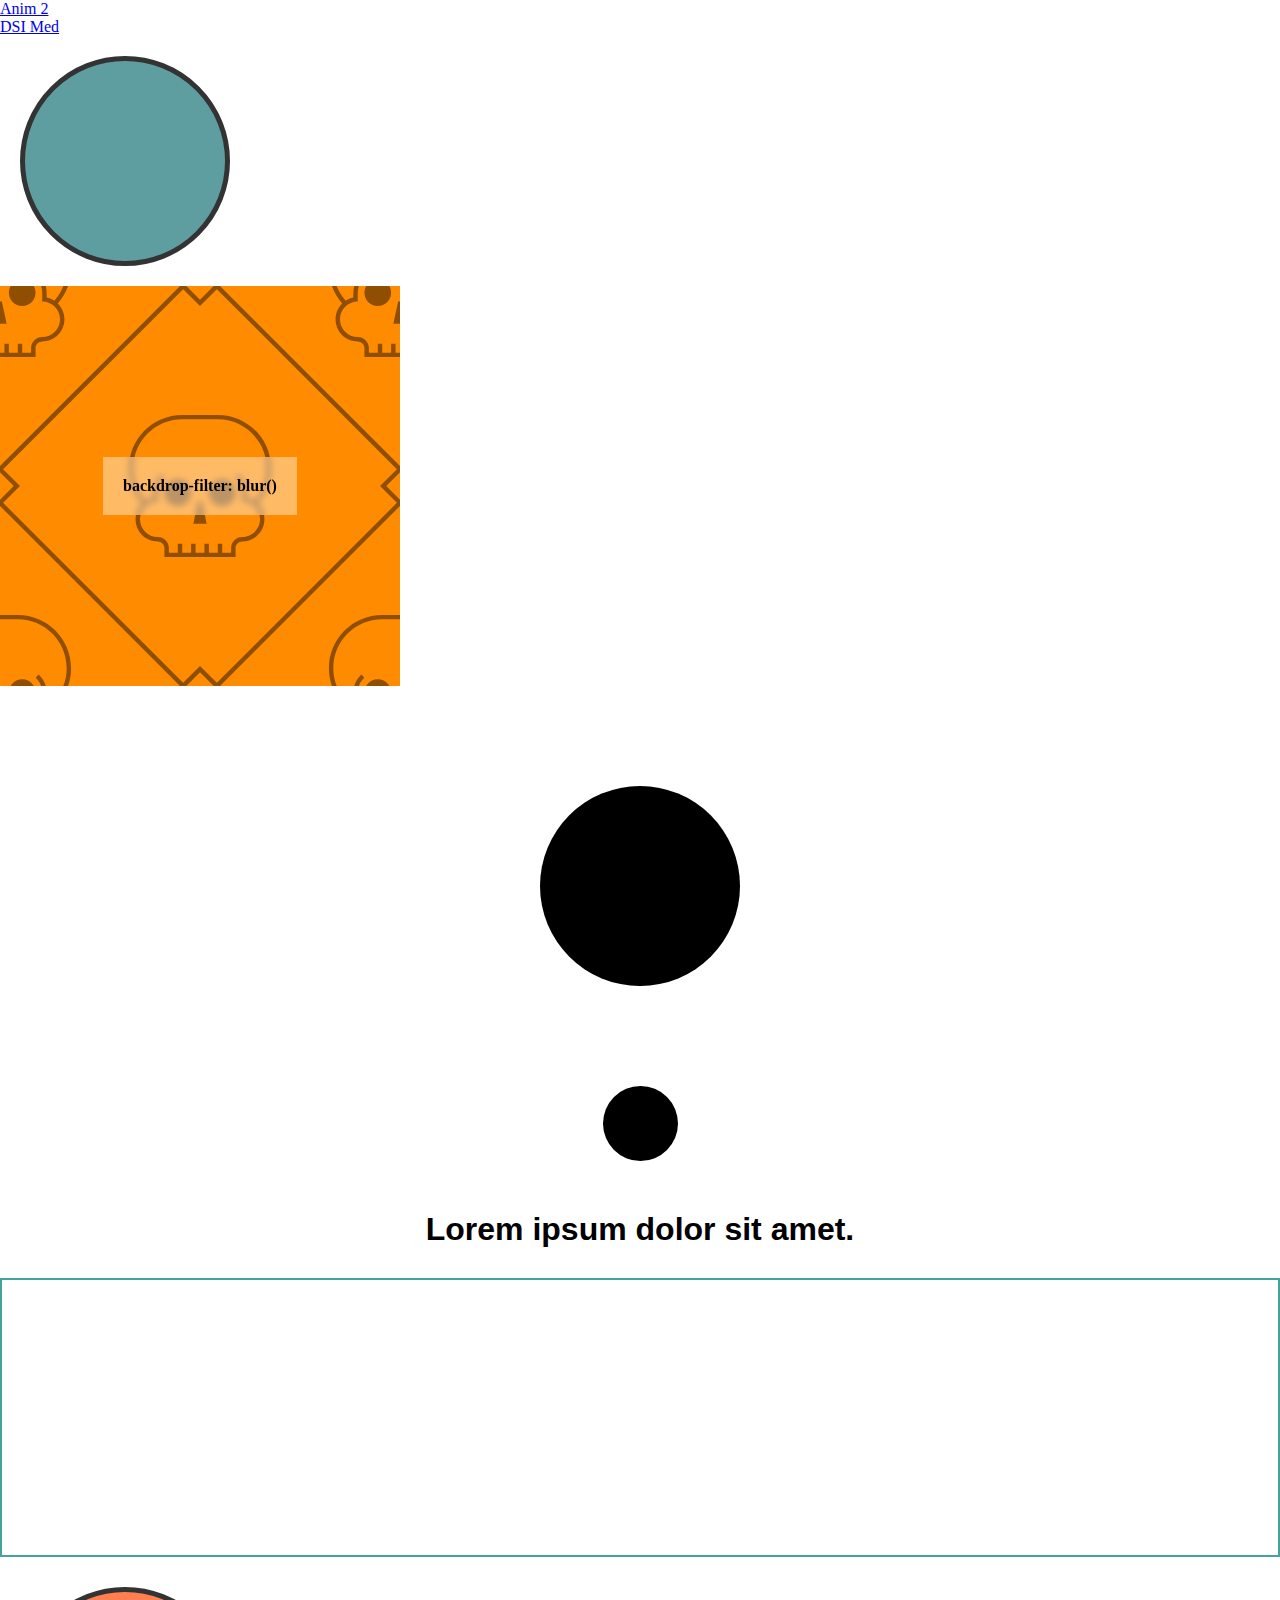
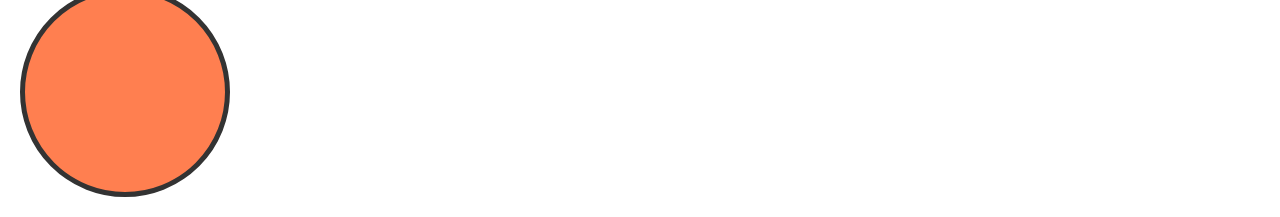
<file: Animation/index.html>
<!DOCTYPE html>
<html lang="en">

<head>
  <meta charset="UTF-8" />
  <meta http-equiv="X-UA-Compatible" content="IE=edge" />
  <meta name="viewport" content="width=device-width, initial-scale=1.0" />
  <link rel="stylesheet" href="style.css" />
  <title>Document</title>
</head>

<body>
  <ul>
    <li><a href="anim2.html">Anim 2</a></li>
    <li><a href="dsi_med.html">DSI Med</a></li>
  </ul>
  
  <div id="rond"></div>
  <div class="background">
    <div class="transbox">
      <p>backdrop-filter: blur()</p>
    </div>
  </div>
  <div class="pulse-anim"></div>
  <div class="nope-anim"></div>

  <h1>Lorem ipsum dolor sit amet.</h1>

  <div class="myhover">
    <a href="#" class="btn">hover</a>
  </div>

  <div class="heart"></div>
</body>

</html>
</file>
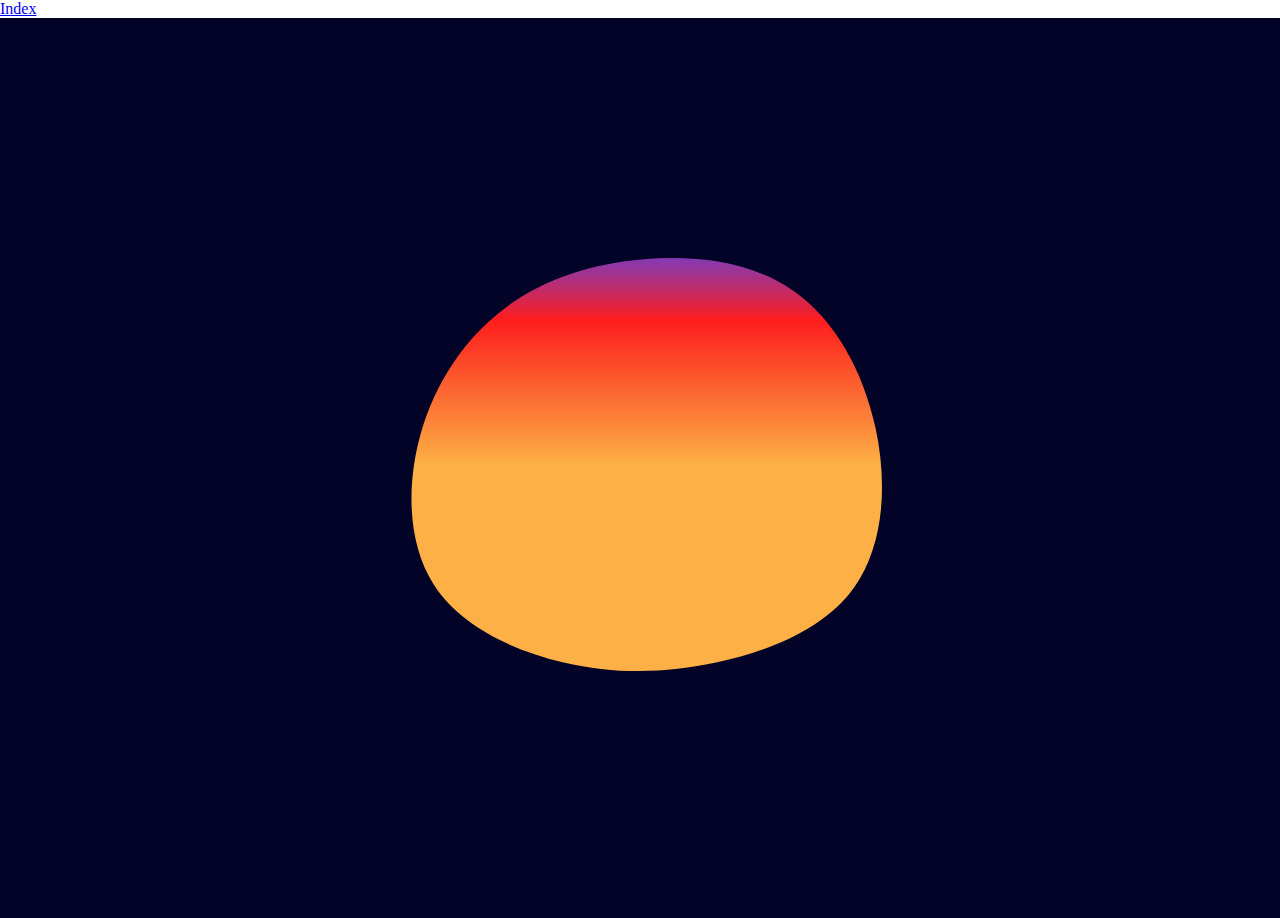
<file: Animation/anim2.html>
<!DOCTYPE html>
<html lang="en">
<head>
    <meta charset="UTF-8">
    <meta http-equiv="X-UA-Compatible" content="IE=edge">
    <meta name="viewport" content="width=device-width, initial-scale=1.0">
    <link rel="stylesheet" href="style2.css">
    <title>Document</title>
</head>
<body>
    
  <a href="index.html">Index</a>
    <!-- <h1>Ceci est mon titre</h1>
    <div class="box">
        <img src="https://picsum.photos/200/300?1" alt="">
        <img src="https://picsum.photos/200/300?2" alt="">
    </div> -->
    <section class="section1">
        <div class="blob">
            <svg viewBox="0 0 200 200" xmlns="http://www.w3.org/2000/svg">
                <defs>
                    <linearGradient id="gradient" x1="0%" y1="0%" x2="0%" y2="50%" x3="0%" y3="100%">
                        <stop offset="0%" style="stop-color: rgb(131,58,180)"></stop>
                        <stop offset="30%" style="stop-color: rgb(253,29,29)"></stop>
                        <stop offset="100%" style="stop-color: rgb(252,176,69)"></stop>
                    </linearGradient>
                </defs>
                <path fill="url(#gradient)">
                    <animate 
                    attributeName="d"
                    dur="5s"
                    repeatCount="indefinite"

                    values="M53.1,-64.8C65.3,-53,69.2,-33,71.4,-13.6C73.7,5.8,74.2,24.5,66.6,39.3C59.1,54,43.3,64.8,26.3,70.1C9.2,75.4,-9,75.3,-26.7,70.2C-44.4,65.2,-61.4,55.2,-67.7,40.8C-73.9,26.4,-69.3,7.5,-63.6,-8.8C-57.8,-25.1,-50.9,-38.8,-40.1,-50.8C-29.3,-62.9,-14.7,-73.3,2.9,-76.7C20.5,-80.1,40.9,-76.6,53.1,-64.8Z;
                    
                    M50.5,-56.8C65.1,-47.9,76.5,-31.7,81.3,-13.1C86,5.4,84,26.4,73.3,39.9C62.6,53.4,43.2,59.4,25.5,62.7C7.8,65.9,-8.2,66.2,-25,62.7C-41.7,59.2,-59.2,51.7,-69.1,38.2C-79,24.6,-81.2,4.9,-76.8,-12.4C-72.4,-29.8,-61.3,-44.8,-47.4,-53.9C-33.5,-63,-16.8,-66.1,0.6,-66.8C17.9,-67.5,35.8,-65.8,50.5,-56.8Z;
                    
                    M51.5,-65.4C63.7,-51.2,68.3,-32,68.6,-14.4C68.9,3.1,64.9,19.1,58.1,35.9C51.2,52.8,41.6,70.4,26.7,77.7C11.8,84.9,-8.4,81.8,-24.8,73.5C-41.2,65.2,-53.7,51.7,-65,35.8C-76.3,19.9,-86.3,1.4,-83.4,-14.7C-80.5,-30.8,-64.8,-44.6,-48.7,-58.2C-32.7,-71.8,-16.3,-85.1,1.7,-87.1C19.7,-89.1,39.3,-79.7,51.5,-65.4Z;
                    
                    M47.9,-58C61.4,-45.8,71.2,-30,73.1,-13.7C75.1,2.6,69.1,19.5,60.7,36C52.4,52.6,41.6,68.7,26.2,76.1C10.7,83.6,-9.5,82.5,-26.9,75.5C-44.3,68.4,-59.1,55.5,-65.2,40C-71.3,24.5,-68.8,6.4,-64.3,-10C-59.9,-26.4,-53.4,-41.2,-42.3,-53.8C-31.3,-66.4,-15.6,-76.9,0.8,-77.8C17.2,-78.8,34.4,-70.2,47.9,-58Z;
                    
                    M48.2,-62.5C59.6,-47.9,64,-30,66.9,-12.1C69.7,5.9,71,23.8,64.6,39.5C58.2,55.2,44,68.6,26.9,75.5C9.8,82.3,-10.2,82.7,-24.6,74.5C-39,66.3,-47.7,49.4,-56.3,33.2C-64.9,16.9,-73.3,1.3,-72.3,-14.2C-71.4,-29.8,-61.1,-45.1,-47.5,-59.3C-33.8,-73.4,-16.9,-86.4,0.7,-87.3C18.4,-88.2,36.8,-77,48.2,-62.5Z;

                    M53.1,-64.8C65.3,-53,69.2,-33,71.4,-13.6C73.7,5.8,74.2,24.5,66.6,39.3C59.1,54,43.3,64.8,26.3,70.1C9.2,75.4,-9,75.3,-26.7,70.2C-44.4,65.2,-61.4,55.2,-67.7,40.8C-73.9,26.4,-69.3,7.5,-63.6,-8.8C-57.8,-25.1,-50.9,-38.8,-40.1,-50.8C-29.3,-62.9,-14.7,-73.3,2.9,-76.7C20.5,-80.1,40.9,-76.6,53.1,-64.8Z;"
                    ></animate>
                </path>
            </svg>
        </div>
        <svg id="Calque_1" data-name="Calque 1" xmlns="http://www.w3.org/2000/svg" viewBox="0 0 495 365">
            <title>DSI_Mediterranee</title>
            <path class="cls-1" d="M479,175.67c-2.27-.07-4.11-1.26-6.09-2-10.27-3.62-20.8-6.31-31.28-9.24-20.38-5.7-41.15-6.62-62-6.33a225.24,225.24,0,0,0-41.51,4c-42.07,8.5-82.71,21.24-119.27,44.25-21.86,13.76-42.78,29.09-60.08,48.55-12.53,14.09-24.41,28.76-33.24,45.62-13.52,25.82-21.32,53-19,82.41,1.71,21.8,9.4,41.32,21.89,59.28,15.4,22.13,36.89,36,60.67,47.25,26.32,12.48,54.24,17,83,18.6,15.44.84,30.7-.36,46-1.8a8.11,8.11,0,0,1,4.81.48,208.41,208.41,0,0,1-30.4,3.77c-30.19,1.82-60.31,1.79-90.18-4.06-13.28-2.6-26.49-5.69-38.88-11-22.06-9.47-43.47-20.41-60.55-37.76C82.47,437,69.31,412.46,66,383.12c-3-26.59,2.46-51.56,13.23-75.77,7.68-17.29,18.43-32.44,30.11-47.16,14.49-18.28,32.27-32.74,50.68-46.73,30-22.8,64-37.2,99.31-49.24,30.23-10.29,61.21-15.09,93-16.34,33.09-1.3,65.5,2.45,96.84,13.2a166.29,166.29,0,0,1,28.48,12.83C478.18,174.26,478.92,174.51,479,175.67Z" transform="translate(-64.63 -147.13)"/>
            <path class="cls-2" d="M235.45,312c0,3.12.11,5.92-.78,8.56-1.5,4.42-.1,6.62,4.4,8.31,13.44,5.06,27,10,39.91,16.18,19.32,9.2,39.2,17.51,56.53,30.44a56.06,56.06,0,0,1,10.27,10c10.1,12.65,8,28.21-5.23,39.25-9.67,8.07-20.82,13.54-32.1,19-21.18,10.21-43.85,13.63-66.87,15.71-17.06,1.54-34.13,2-51.12-.91a107.88,107.88,0,0,1-29-9c-5.28-2.54-9.61-6.4-13.91-10.28a13.77,13.77,0,0,1-2.52-3.49,3.53,3.53,0,0,1,.05-4.11c1.15-1.43,2.65-.86,4-.3A76.14,76.14,0,0,0,164,436c2.44.45,3.72,0,4.66-2.42,8.67-22,19.34-43.11,30.59-63.92,2.89-5.35,2.88-5.46-2.53-8.38a131.38,131.38,0,0,1-25.22-18.4c-18.49-16.66-20.71-34.61-7.27-56,4-6.28,9-11.74,13.72-17.42a5.2,5.2,0,0,1,6.25-1.69c2.45.88,2.45,3,2.34,5.06C185.4,294.53,200.92,312.29,221,321c2.35,1,3.12,0,3.87-1.86,2.15-5.23,4.7-10.3,5.71-15.93.18-1,.15-2.21,1.56-2.18,1.19,0,1.69,1,2.07,2A21.1,21.1,0,0,1,235.45,312ZM211.51,448.65c13.45.17,22.24-3,36.05-8.41,7.58-3,14.57-7.14,20.19-13.24,6.31-6.85,6.52-14.48.36-21.4-4.81-5.42-10-10.38-16.51-13.9-9.55-5.19-19.06-10.44-28.43-15.93-3.55-2.08-4.89-1.19-6.21,2.41-5,13.6-9.34,27.42-13.66,41.25a75.66,75.66,0,0,0-3.54,17c-.73,10.24,1.26,12.3,11.32,12.24Z" transform="translate(-64.63 -147.13)"/>
            <path class="cls-3" d="M471.05,231c-3.79-2.82-6.73-5.08-9.74-7.25-24.18-17.43-51.2-24.84-80.81-22.19-20.24,1.8-37.59,10.38-51.95,24.66C316.67,238,317.92,253.35,331,263.88c11.54,9.27,24.89,15.35,37.85,22.17C393.52,299,418.71,311,442.07,326.2c10.66,6.94,19.56,15.56,26,26.92,10.31,18.14,8.6,36.11,1.18,54.38-5.85,14.42-15.51,26.06-26.79,36.55-22.42,20.83-49.68,31-79.21,36-28.44,4.82-55.77,1.25-81.59-12A27.78,27.78,0,0,1,271,459.25c8.46,3.24,15.72,6.06,23.37,7.58,31.66,6.3,61.37,1.63,87.81-17.32,9.78-7,18.95-15.48,22.34-28.08,3.81-14.21-1.1-26.45-9.2-37.51-8.37-11.43-19.24-20.25-31.21-28-20.62-13.36-42.27-24.76-64.29-35.5-8.61-4.21-17.55-7.93-25.37-13.4-10.38-7.25-21.95-13.21-29.35-24.17-9.26-13.72-8.4-28.92,2.2-41.77,8.87-10.75,20.43-17.91,32.2-24.81,26.06-15.28,54.81-21.6,84.33-25.52a156.8,156.8,0,0,1,64.58,4.47c15.33,4.38,28.26,12.5,38,25.35A22.72,22.72,0,0,1,471.05,231Z" transform="translate(-64.63 -147.13)"/>
            <path class="cls-4" d="M502.74,229a44.83,44.83,0,0,1,22.75,4.94c18.08,9.18,22.06,28.28,9.14,44-15.7,19.06-48.74,25.76-70.76,14.45-18.66-9.58-20.52-29.56-7.75-44.15C467.42,235.3,483.17,229,502.74,229Z" transform="translate(-64.63 -147.13)"/>
            <path class="cls-5" d="M459.42,447.42c.56-2.92,2.48-3.64,3.91-4.71,13.58-10.23,25.37-22.18,33.87-37,12.68-22.07,17.34-45.61,11.52-70.77-1.44-6.26-1.42-6.26,4.3-8.59,15.83-6.42,29.21-15.94,38.65-30.47.6-.92,1.07-2.46,2.37-2.22,1.63.31,1.28,2.13,1.48,3.29,2.79,16.18,1.15,32-3.36,47.73-5.43,18.9-15.63,35.05-27.62,50.39-15.65,20-35.61,34.7-57.19,47.5C464.89,444.05,462.47,445.56,459.42,447.42Z" transform="translate(-64.63 -147.13)"/>
        </svg>
    </section>
       
</body>
</html>
</file>
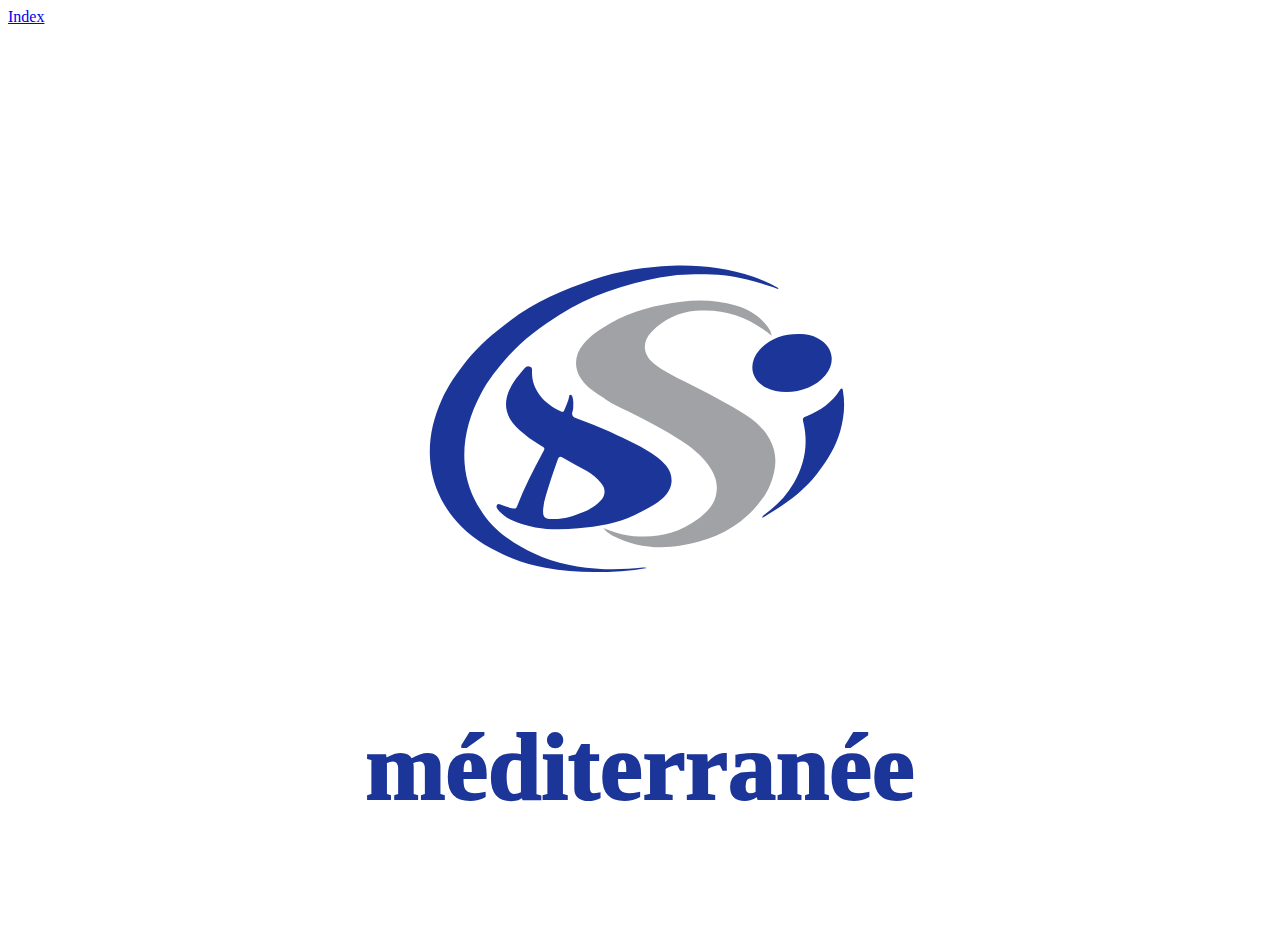
<file: Animation/dsi_med.html>
<!DOCTYPE html>
<html lang="en">

<head>
    <meta charset="UTF-8">
    <meta http-equiv="X-UA-Compatible" content="IE=edge">
    <meta name="viewport" content="width=device-width, initial-scale=1.0">
    <link rel="stylesheet" href="dsi_med.css">
    <title>Document</title>
</head>

<body>
    
  <a href="index.html">Index</a>
    <div class="med">

        <svg id="Calque_1" data-name="Calque 1" xmlns="
    http://www.w3.org/2000/svg
    " viewBox="-500 0 1500 500">
            <defs>
            </defs>
            <title>DSI_Mediterranee1</title>
            <path class="cls-2"
                d="M471.05,231c-3.79-2.82-6.73-5.08-9.74-7.25-24.18-17.43-51.2-24.84-80.81-22.19-20.24,1.8-37.59,10.38-51.95,24.66C316.67,238,317.92,253.35,331,263.88c11.54,9.27,24.89,15.35,37.85,22.17C393.52,299,418.71,311,442.07,326.2c10.66,6.94,19.56,15.56,26,26.92,10.31,18.14,8.6,36.11,1.18,54.38-5.85,14.42-15.51,26.06-26.79,36.55-22.42,20.83-49.68,31-79.21,36-28.44,4.82-55.77,1.25-81.59-12A27.78,27.78,0,0,1,271,459.25c8.46,3.24,15.72,6.06,23.37,7.58,31.66,6.3,61.37,1.63,87.81-17.32,9.78-7,18.95-15.48,22.34-28.08,3.81-14.21-1.1-26.45-9.2-37.51-8.37-11.43-19.24-20.25-31.21-28-20.62-13.36-42.27-24.76-64.29-35.5-8.61-4.21-17.55-7.93-25.37-13.4-10.38-7.25-21.95-13.21-29.35-24.17-9.26-13.72-8.4-28.92,2.2-41.77,8.87-10.75,20.43-17.91,32.2-24.81,26.06-15.28,54.81-21.6,84.33-25.52a156.8,156.8,0,0,1,64.58,4.47c15.33,4.38,28.26,12.5,38,25.35A22.72,22.72,0,0,1,471.05,231Z"
                transform="translate(-64.63 -147.13)" />
            <path class="cls-1"
                d="M479,175.67c-2.27-.07-4.11-1.26-6.09-2-10.27-3.62-20.8-6.31-31.28-9.24-20.38-5.7-41.15-6.62-62-6.33a225.24,225.24,0,0,0-41.51,4c-42.07,8.5-82.71,21.24-119.27,44.25-21.86,13.76-42.78,29.09-60.08,48.55-12.53,14.09-24.41,28.76-33.24,45.62-13.52,25.82-21.32,53-19,82.41,1.71,21.8,9.4,41.32,21.89,59.28,15.4,22.13,36.89,36,60.67,47.25,26.32,12.48,54.24,17,83,18.6,15.44.84,30.7-.36,46-1.8a8.11,8.11,0,0,1,4.81.48,208.41,208.41,0,0,1-30.4,3.77c-30.19,1.82-60.31,1.79-90.18-4.06-13.28-2.6-26.49-5.69-38.88-11-22.06-9.47-43.47-20.41-60.55-37.76C82.47,437,69.31,412.46,66,383.12c-3-26.59,2.46-51.56,13.23-75.77,7.68-17.29,18.43-32.44,30.11-47.16,14.49-18.28,32.27-32.74,50.68-46.73,30-22.8,64-37.2,99.31-49.24,30.23-10.29,61.21-15.09,93-16.34,33.09-1.3,65.5,2.45,96.84,13.2a166.29,166.29,0,0,1,28.48,12.83C478.18,174.26,478.92,174.51,479,175.67Z"
                transform="translate(-64.63 -147.13)" />
            <path class="cls-1"
                d="M235.45,312c0,3.12.11,5.92-.78,8.56-1.5,4.42-.1,6.62,4.4,8.31,13.44,5.06,27,10,39.91,16.18,19.32,9.2,39.2,17.51,56.53,30.44a56.06,56.06,0,0,1,10.27,10c10.1,12.65,8,28.21-5.23,39.25-9.67,8.07-20.82,13.54-32.1,19-21.18,10.21-43.85,13.63-66.87,15.71-17.06,1.54-34.13,2-51.12-.91a107.88,107.88,0,0,1-29-9c-5.28-2.54-9.61-6.4-13.91-10.28a13.77,13.77,0,0,1-2.52-3.49,3.53,3.53,0,0,1,.05-4.11c1.15-1.43,2.65-.86,4-.3A76.14,76.14,0,0,0,164,436c2.44.45,3.72,0,4.66-2.42,8.67-22,19.34-43.11,30.59-63.92,2.89-5.35,2.88-5.46-2.53-8.38a131.38,131.38,0,0,1-25.22-18.4c-18.49-16.66-20.71-34.61-7.27-56,4-6.28,9-11.74,13.72-17.42a5.2,5.2,0,0,1,6.25-1.69c2.45.88,2.45,3,2.34,5.06C185.4,294.53,200.92,312.29,221,321c2.35,1,3.12,0,3.87-1.86,2.15-5.23,4.7-10.3,5.71-15.93.18-1,.15-2.21,1.56-2.18,1.19,0,1.69,1,2.07,2A21.1,21.1,0,0,1,235.45,312ZM211.51,448.65c13.45.17,22.24-3,36.05-8.41,7.58-3,14.57-7.14,20.19-13.24,6.31-6.85,6.52-14.48.36-21.4-4.81-5.42-10-10.38-16.51-13.9-9.55-5.19-19.06-10.44-28.43-15.93-3.55-2.08-4.89-1.19-6.21,2.41-5,13.6-9.34,27.42-13.66,41.25a75.66,75.66,0,0,0-3.54,17c-.73,10.24,1.26,12.3,11.32,12.24Z"
                transform="translate(-64.63 -147.13)" />
            <path class="cls-1"
                d="M502.74,229a44.83,44.83,0,0,1,22.75,4.94c18.08,9.18,22.06,28.28,9.14,44-15.7,19.06-48.74,25.76-70.76,14.45-18.66-9.58-20.52-29.56-7.75-44.15C467.42,235.3,483.17,229,502.74,229Z"
                transform="translate(-64.63 -147.13)" />
            <path class="cls-1"
                d="M459.42,447.42c.56-2.92,2.48-3.64,3.91-4.71,13.58-10.23,25.37-22.18,33.87-37,12.68-22.07,17.34-45.61,11.52-70.77-1.44-6.26-1.42-6.26,4.3-8.59,15.83-6.42,29.21-15.94,38.65-30.47.6-.92,1.07-2.46,2.37-2.22,1.63.31,1.28,2.13,1.48,3.29,2.79,16.18,1.15,32-3.36,47.73-5.43,18.9-15.63,35.05-27.62,50.39-15.65,20-35.61,34.7-57.19,47.5C464.89,444.05,462.47,445.56,459.42,447.42Z"
                transform="translate(-64.63 -147.13)" />
        </svg>

        <div class="content">
            <h2>méditerranée</h2>
            <h2>méditerranée</h2>
        </div>
    </div>
</body>

</html>
</file>
<file: Animation/style.css>
* {
  margin: 0;
  padding: 0;
  box-sizing: border-box;
}

#rond {
  background-color: cadetblue;
  margin: 20px;
  border: 5px solid #333;
  width: 100px;
  padding: 100px;
  border-radius: 50%;

  animation-duration: 10s;
  animation-name: slidein;
  animation-iteration-count: infinite;
}

@keyframes slidein {
  from {
    margin-left: 100%;
  }

  to {
    margin-left: 0%;
  }
}

@keyframes slidein {
  0% {
    transform: skew(0deg, 0deg);
  }
  50% {
    transform: skew(180deg, 180deg);
  }
  100% {
    transform: skew(360deg, 360deg);
  }
}

div.background {
  background: lightblue;
  background-size: cover;
  align-items: center;
  display: flex;
  justify-content: center;
  height: 400px;
  width: 400px;
}

div.transbox {
  background-color: rgba(255, 255, 255, 0.4);
  backdrop-filter: blur(3px);
  padding: 20px;
  margin: 30px;
  font-weight: bold;
}

div.background {
  background-color: darkorange;
  background-image: url("data:image/svg+xml,%3Csvg width='180' height='180' viewBox='0 0 180 180' xmlns='http://www.w3.org/2000/svg'%3E%3Cpath d='M82.42 180h-1.415L0 98.995v-2.827L6.167 90 0 83.833V81.004L81.005 0h2.827L90 6.167 96.167 0H98.996L180 81.005v2.827L173.833 90 180 96.167V98.996L98.995 180h-2.827L90 173.833 83.833 180H82.42zm0-1.414L1.413 97.58 8.994 90l-7.58-7.58L82.42 1.413 90 8.994l7.58-7.58 81.006 81.005-7.58 7.58 7.58 7.58-81.005 81.006-7.58-7.58-7.58 7.58zM175.196 0h-25.832c1.033 2.924 2.616 5.59 4.625 7.868C152.145 9.682 151 12.208 151 15c0 5.523 4.477 10 10 10 1.657 0 3 1.343 3 3v4h16V0h-4.803c.51.883.803 1.907.803 3 0 3.314-2.686 6-6 6s-6-2.686-6-6c0-1.093.292-2.117.803-3h10.394-13.685C161.18.938 161 1.948 161 3v4c-4.418 0-8 3.582-8 8s3.582 8 8 8c2.76 0 5 2.24 5 5v2h4v-4h2v4h4v-4h2v4h2V0h-4.803zm-15.783 0c-.27.954-.414 1.96-.414 3v2.2c-1.25.254-2.414.74-3.447 1.412-1.716-1.93-3.098-4.164-4.054-6.612h7.914zM180 17h-3l2.143-10H180v10zm-30.635 163c-.884-2.502-1.365-5.195-1.365-8 0-13.255 10.748-24 23.99-24H180v32h-30.635zm12.147 0c.5-1.416 1.345-2.67 2.434-3.66l-1.345-1.48c-1.498 1.364-2.62 3.136-3.186 5.14H151.5c-.97-2.48-1.5-5.177-1.5-8 0-12.15 9.84-22 22-22h8v30h-18.488zm13.685 0c-1.037-1.793-2.976-3-5.197-3-2.22 0-4.16 1.207-5.197 3h10.394zM0 148h8.01C21.26 148 32 158.742 32 172c0 2.805-.48 5.498-1.366 8H0v-32zm0 2h8c12.15 0 22 9.847 22 22 0 2.822-.53 5.52-1.5 8h-7.914c-.567-2.004-1.688-3.776-3.187-5.14l-1.346 1.48c1.09.99 1.933 2.244 2.434 3.66H0v-30zm15.197 30c-1.037-1.793-2.976-3-5.197-3-2.22 0-4.16 1.207-5.197 3h10.394zM0 32h16v-4c0-1.657 1.343-3 3-3 5.523 0 10-4.477 10-10 0-2.794-1.145-5.32-2.992-7.134C28.018 5.586 29.6 2.924 30.634 0H0v32zm0-2h2v-4h2v4h4v-4h2v4h4v-2c0-2.76 2.24-5 5-5 4.418 0 8-3.582 8-8s-3.582-8-8-8V3c0-1.052-.18-2.062-.512-3H0v30zM28.5 0c-.954 2.448-2.335 4.683-4.05 6.613-1.035-.672-2.2-1.16-3.45-1.413V3c0-1.04-.144-2.046-.414-3H28.5zM0 17h3L.857 7H0v10zM15.197 0c.51.883.803 1.907.803 3 0 3.314-2.686 6-6 6S4 6.314 4 3c0-1.093.292-2.117.803-3h10.394zM109 115c-1.657 0-3 1.343-3 3v4H74v-4c0-1.657-1.343-3-3-3-5.523 0-10-4.477-10-10 0-2.793 1.145-5.318 2.99-7.132C60.262 93.638 58 88.084 58 82c0-13.255 10.748-24 23.99-24h16.02C111.26 58 122 68.742 122 82c0 6.082-2.263 11.636-5.992 15.866C117.855 99.68 119 102.206 119 105c0 5.523-4.477 10-10 10zm0-2c-2.76 0-5 2.24-5 5v2h-4v-4h-2v4h-4v-4h-2v4h-4v-4h-2v4h-4v-4h-2v4h-4v-2c0-2.76-2.24-5-5-5-4.418 0-8-3.582-8-8s3.582-8 8-8v-4c0-2.64 1.136-5.013 2.946-6.66L72.6 84.86C70.39 86.874 69 89.775 69 93v2.2c-1.25.254-2.414.74-3.447 1.412C62.098 92.727 60 87.61 60 82c0-12.15 9.84-22 22-22h16c12.15 0 22 9.847 22 22 0 5.61-2.097 10.728-5.55 14.613-1.035-.672-2.2-1.16-3.45-1.413V93c0-3.226-1.39-6.127-3.6-8.14l-1.346 1.48C107.864 87.987 109 90.36 109 93v4c4.418 0 8 3.582 8 8s-3.582 8-8 8zM90.857 97L93 107h-6l2.143-10h1.714zM80 99c3.314 0 6-2.686 6-6s-2.686-6-6-6-6 2.686-6 6 2.686 6 6 6zm20 0c3.314 0 6-2.686 6-6s-2.686-6-6-6-6 2.686-6 6 2.686 6 6 6z' fill='%23000000' fill-opacity='0.44' fill-rule='evenodd'/%3E%3C/svg%3E");
}

/***************************************************************************************/

.pulse-anim {
  width: 200px;
  height: 200px;
  border-radius: 50%;
  background: #000;
  margin: 100px auto 0;
  box-shadow: 0 0 0 0 #000;
  animation: pulse 1.3s infinite;
}

@keyframes pulse {
  to {
    box-shadow: 0 0 0 18px rgba(0, 0, 0, 0.01);
  }
}

.nope-anim {
  width: 75px;
  height: 75px;
  border-radius: 50%;
  background: #000;
  margin: 100px auto 0;
  cursor: pointer;
}
.nope-anim:hover {
  animation: nope 0.4s forwards;
}

@keyframes nope {
  0% {
    transform: translateX(0px);
  }
  20% {
    transform: translateX(-10px);
  }
  40% {
    transform: translateX(10px);
  }
  60% {
    transform: translateX(-10px);
  }
  80% {
    transform: translateX(10px);
  }
  100% {
    transform: translateX(0px);
  }
}

/* Apparition */

h1 {
  margin-top: 50px;
  text-align: center;
  font-family: Arial, Helvetica, sans-serif;
  animation: apparition 2s ease-out infinite;
}

@keyframes apparition {
  from {
    opacity: 0;
    transform: translateY(-100px);
  }
  to {
    opacity: 1;
    transform: translateY(0px);
  }
}

/*********************** Before ***************************/

.myhover {
  text-align: center;
}
.btn {
  position: relative;
  color: white;
  display: block;
  font-size: 100px;
  font-family: 'lato';
  text-decoration: none;
  margin: 30px 0;
  border: 2px solid #45a29e;
  padding: 80px 60px;
  text-transform: uppercase;
    overflow: hidden;
  transition: 1s all ease;
}

.btn::before{
  background: #45a29e;
  content: "";
  position: absolute;
  top: 50%;
  left: 50%;
  transform: translate(-50%,-50%);
  z-index: -1; /* pour qu'il se mette en dessous du titre  test après */
  transition: all 0.6s ease;
  width: 0%;
  height: 100%;
  transform: translate(-50%, -50%);/*rotate(25deg)*/
}

.btn:hover::before {
  width: 100%;
}

.heart {
  background-color: coral;
  margin: 20px;
  border: 5px solid #333;
  width: 100px;
  padding: 100px;
  border-radius: 50%;
  animation: heart-pulse 2s ease-in-out infinite;
}

@keyframes heart-pulse {
  0% {transform: scale(0.75, 0.75); background-color: red;}
  10% {transform: scale(1, 1); background-color: rgb(240, 95, 95);}
  20% {transform: scale(0.75, 0.75); background-color: red;}
  30% {transform: scale(1, 1); background-color: rgb(240, 95, 95);}
  100% {transform: scale(0.8, 0.8); background-color: red;}

}
</file>
<file: Animation/style2.css>
*{
    margin: 0;
    padding: 0;
    box-sizing: border-box;
}
/* body{
    height: 100vh;
    background: rgb(3, 3, 39);
    display: grid;
    place-items: center;
} */
.section1{
    position: relative;
    height: 100vh;
    width: 100%;
    background: rgb(3, 3, 39);
}
h1{
    color: #fafafa;
    white-space: nowrap;
    overflow: hidden;
    animation: titre 2s ease-in-out;
}
.box{
    position: relative;
    height: 300px;
    width: 200px;
    background: red;
    transform-style: preserve-3d;
    transform: perspective(1000px);
    animation: angelika 3s ease-in infinite;
}
div img{
    position: absolute;
    top: 0;
    left: 0;
    object-fit: cover;
    transform-style: preserve-3d;
    backface-visibility: hidden;
}
div img:nth-child(2){
    transform: rotateY(-180deg);
}
#Calque_1{
    height: 50%;
    position: absolute;
    top: 50%;
    left: 50%;
    transform: translate(-50%, -50%);
}
.cls-1,.cls-2,.cls-4,.cls-5{
    fill:#11417d;
    stroke:#11417d;
    stroke-miterlimit:10;
}
.cls-2{
    animation-delay: .5s;
}
.cls-3{
    fill:#bcc4c6;
    stroke:#bcc4c6;
    stroke-miterlimit:10;
    animation-delay: 1s;
}
.cls-4{
    animation-delay: 1.5s;
}
.cls-5{
    animation-delay: 2s;
}
#Calque_1 path{
    opacity: 0;
    stroke-dasharray: 4000px;
    stroke-dashoffset: 0;
    animation: svgMoove 4s ease-in-out;
    animation-fill-mode: forwards;
}
.blob{
    position: absolute;
    top: 50%;
    left: 50%;
    transform: translate(-50%, -50%);
    display: grid;
    place-items: center;
    height: 400px;
    width: 400px;
}
.blob svg{
    height: 150%;
    width: 150%;
}
.blob svg path{
    transform: translate(100px, 100px);
}
@keyframes angelika {
    from{transform: rotateY(0)}
    to{transform: rotateY(360deg)}
}
@keyframes titre {
    from{width: 0;}
    to{width: 240px;}
}
@keyframes svgMoove {
    0%{opacity: 1; stroke-dashoffset: 4000px; fill-opacity: 0;}
    80%{opacity: 1; stroke-dashoffset: 0; fill-opacity: 0;}
    100%{opacity: 1; stroke-dashoffset: 0; fill-opacity: 1;}
}
</file>
<file: Animation/dsi_med.css>
/*********************** DSI méditerranée ***************************/

.cls-1 {
    fill: #1c3599;
    stroke: #000;
    stroke-miterlimit: 10;
}

.cls-2 {
    fill: #a1a2a5;
    stroke: #000;
    stroke-miterlimit: 10;
}

#Calque_1 {
    stroke-dasharray: 4000;
    stroke-dashoffset: 4000;
    animation: draw 6s ease-in-out 4ms infinite;
}

@keyframes draw {
    from {
        stroke-dashoffset: 4000;
        fill-opacity: 0%;
    }

    to {
        stroke-dashoffset: 0;
        fill-opacity: 100%;
    }
}


.med {
    display: flex;
    min-height: 100vh;
    align-items: center;
    justify-content: center;
    flex-direction: column;
}

.content {
    position: relative;
}

.content h2 {
    color: #fff;
    font-size: 6em;
    position: absolute;
    transform: translate(-50%, -50%);
}

.content h2:nth-child(1) {
    color: transparent;
    -webkit-text-stroke: 2px #1c3599;
    animation: draw 10s ease-in-out infinite;
}

.content h2:nth-child(2) {
    color: #1c3599;
    animation: animate 4s ease-in-out infinite;
}

@keyframes animate {

    0%,
    100% {
        clip-path: polygon(0% 45%,
                16% 44%,
                33% 50%,
                54% 60%,
                70% 61%,
                84% 59%,
                100% 52%,
                100% 100%,
                0% 100%);
    }

    50% {
        clip-path: polygon(0% 60%,
                15% 65%,
                34% 66%,
                51% 62%,
                67% 50%,
                84% 45%,
                100% 46%,
                100% 100%,
                0% 100%);
    }
}
</file>
